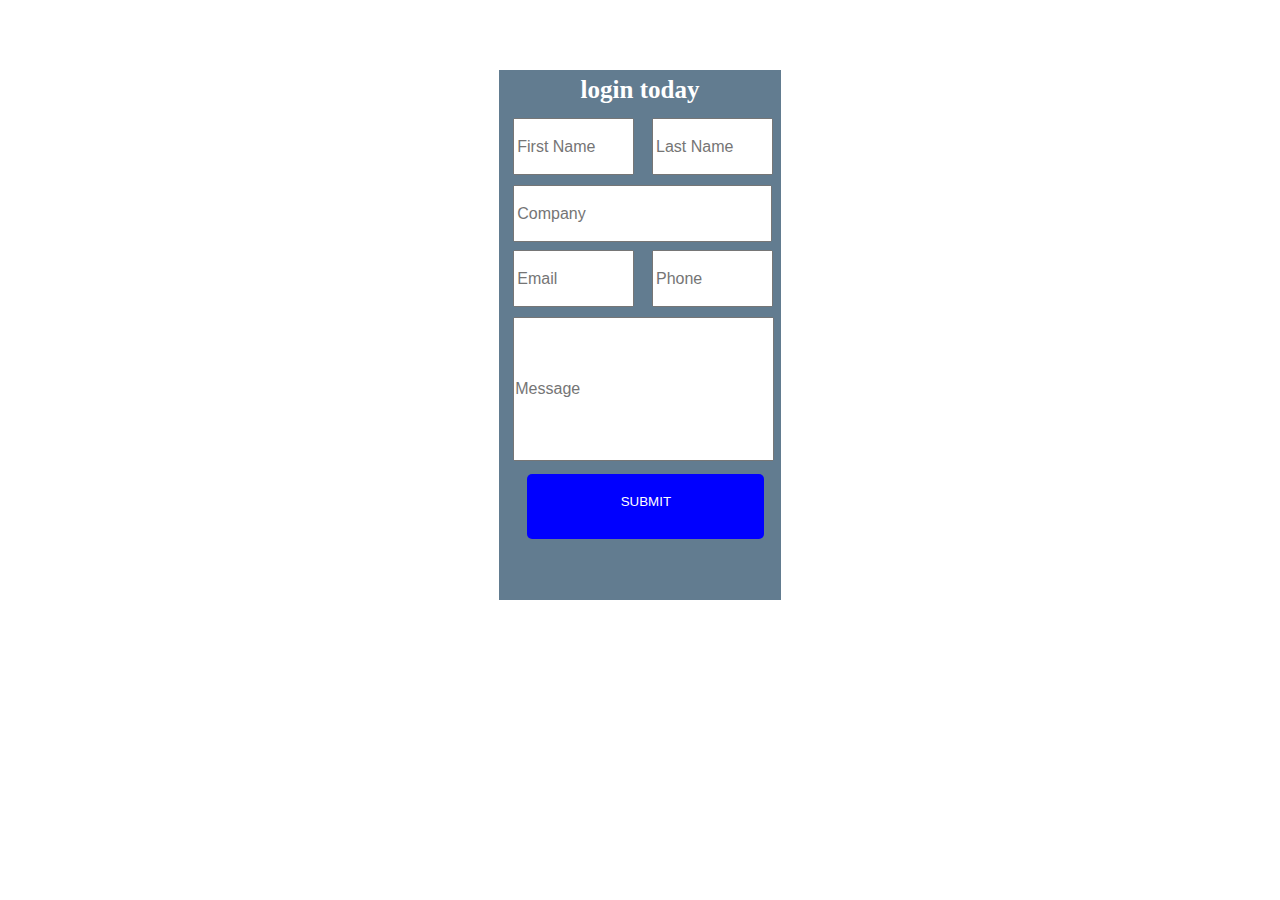
<file: plain.html>
<!DOCTYPE html>
<html lang="en">
<head>
    <meta charset="UTF-8">
    <meta name="viewport" content="width=device-width, initial-scale=1.0">
    <title>Document</title>
</head>
<style>
    *{
        margin: 0;
        padding: 0;
    }
    .fl{
        float: left;
    }

    .main{
        height: 530px;
        background-color: rgba(7, 47, 79, 0.63);
        margin: 70px 39%;
    }
     .head{
        width: 100%;
        height: 40px;
        border-radius: 20px 20px 0 0;
    }
    .head p{
        line-height: 40px;
        text-align: center;
        font-size: 25px;
        font-weight: bold;
        color: #fff;
    }
    .form{
        height: 550px;
    }
    .name{
        font-size: 16px;
        color: #fff;

    }
    .name-inp{
        width: 40%;
        height: 49px;
        margin: 8px 0 0 5%;
        font-size: 16px;
        padding: 2px
    } 
    .name-inp2{
        width: 89%;
        height: 49px;
        margin: 10px 0 0 5%;
        font-size: 16px;
        padding: 2px;
    }
    .name-inp3{
        width: 91%;
        height: 140px;
        margin: 10px 0 0 5%;
        font-size: 16px;
        padding: px;
    } 
    .btn{
    background-color: Transparent;
    border: none;
    width: 70%;
    text-align: center;
    outline: none;
    color: #fff;
    background: blue;
    margin: 13px 0 0 10%;
    padding: 20px 20px;
    padding-bottom: 30px;
    cursor: pointer;
    border-radius: 5px;
}
</style>
<body>
    <div class="wrapper">
        <div class="main">
            <div class="head"><p>login today</p></div>
            <div class="form fl">
                <form action=POST>
                    <p>
                    <input type="text" name="name" placeholder="First Name" class="name-inp">
                    <input type="text" name="name" placeholder="Last Name" class="name-inp">
                </p>
                    <p><input type="text" name="name" placeholder="Company" class="name-inp2"></p> 
                    <p>
                    <input type="text" name="name" placeholder="Email" class="name-inp">
                    <input type="text" name="name" placeholder="Phone" class="name-inp"> 
                </p>
                    <p><input type="text" name="name" placeholder="Message" class="name-inp3"></p> 
                    <p><input type="Subimt" name="sb" value="SUBMIT" class="btn"></p>
                    
                </form>

            </div>
        </div>

    </div>
</body>
</html>
</file>
